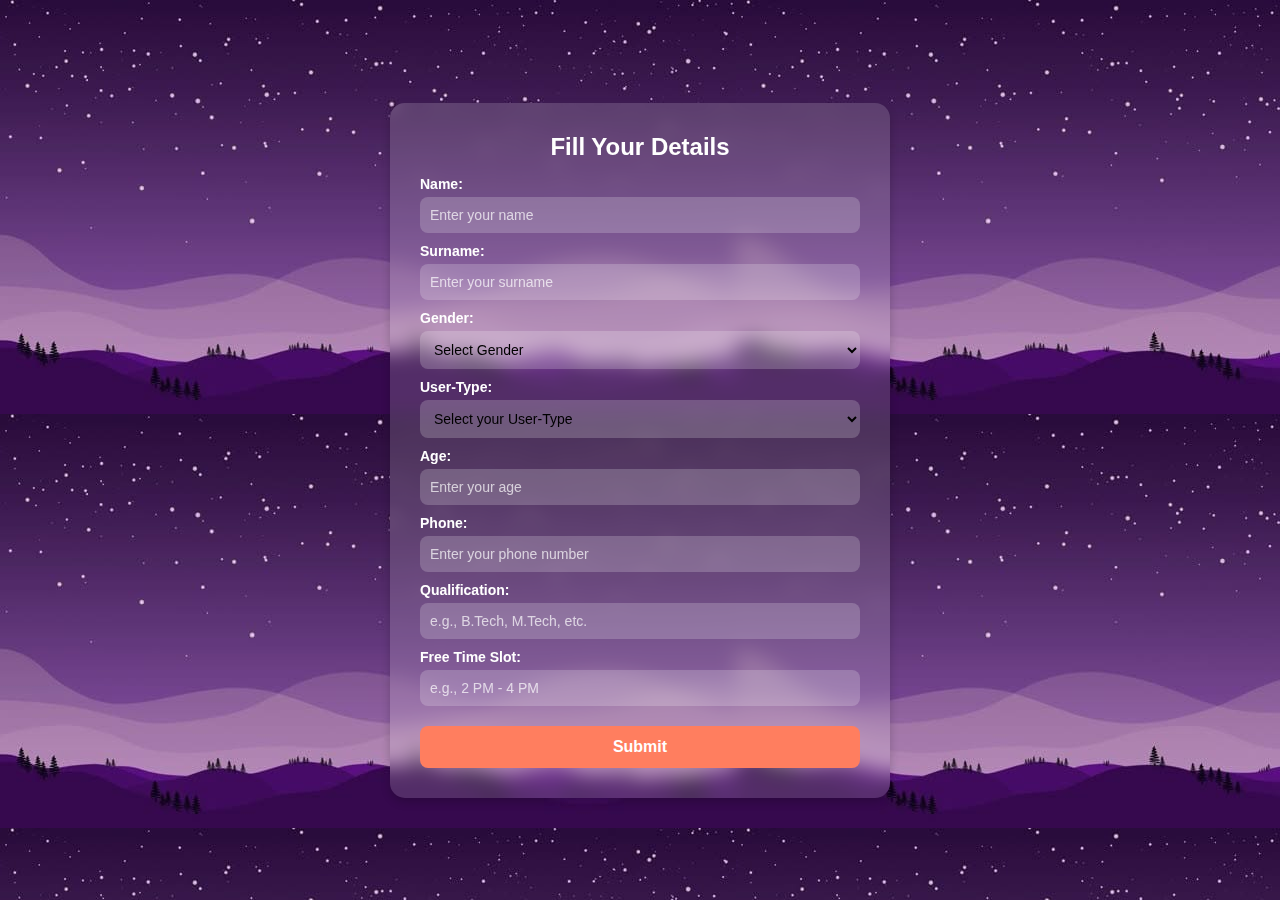
<file: templates/user_type.html>
<!DOCTYPE html>
<html lang="en">
<head>
    <meta charset="UTF-8">
    <meta name="viewport" content="width=device-width, initial-scale=1.0">
    <title>Form - Dazzling Light</title>
    <style>
        * {
            margin: 0;
            padding: 0;
            box-sizing: border-box;
            font-family: 'Poppins', sans-serif;
        }

        body {
            background: url(/static/wallpaper2.jpeg);
            display: flex;
            justify-content: center;
            align-items: center;
            height: 100vh;
            padding: 20px;
            position: relative;
        }

        .form-container {
            background: rgba(255, 255, 255, 0.15);
            backdrop-filter: blur(10px);
            padding: 30px;
            border-radius: 15px;
            box-shadow: 0 4px 10px rgba(0, 0, 0, 0.2);
            text-align: center;
            width: 800px;
            max-width: 500px;
            color: white;
        }

        h1 {
            font-size: 24px;
            margin-bottom: 15px;
            color: #ffffff;
        }

        label {
            display: block;
            font-weight: 600;
            text-align: left;
            margin-top: 10px;
            font-size: 14px;
        }

        input, select {
            width: 100%;
            padding: 10px;
            margin-top: 5px;
            border: none;
            border-radius: 8px;
            font-size: 14px;
            background: rgba(255, 255, 255, 0.2);
            color: black;
            outline: none;
        }

        input::placeholder {
            color: rgba(255, 255, 255, 0.7);
        }

        select {
            cursor: pointer;
        }

        button {
            margin-top: 20px;
            padding: 12px;
            font-size: 16px;
            font-weight: bold;
            background: #ff7e5f;
            color: white;
            border: none;
            border-radius: 8px;
            cursor: pointer;
            width: 100%;
            transition: all 0.3s ease;
        }

        button:hover {
            background: #f57616;
            transform: scale(1.05);
        }

        /* Pop-up Card Styles */
        .popup-container {
            display: none;
            position: fixed;
            top: 0;
            left: 0;
            width: 100%;
            height: 100%;
            background: rgba(0, 0, 0, 0.5);
            justify-content: center;
            align-items: center;
        }

        .popup-card {
            background: white;
            padding: 20px;
            border-radius: 10px;
            box-shadow: 0 4px 10px rgba(0, 0, 0, 0.3);
            text-align: center;
            width: 400px;
        }

        .popup-card h2 {
            margin-bottom: 15px;
        }

        .popup-card p {
            text-align: left;
            margin: 5px 0;
            font-size: 14px;
            color: black;
        }

        .popup-card button {
            margin-top: 20px;
            padding: 10px;
            font-size: 16px;
            font-weight: bold;
            background: #28a745;
            color: white;
            border: none;
            border-radius: 8px;
            cursor: pointer;
            width: 100%;
        }

        .popup-card button:hover {
            background: #218838;
        }

        /* Responsive Design */
        @media (max-width: 500px) {
            .form-container, .popup-card {
                width: 90%;
            }
        }

    </style>
</head>
<body>
    <div class="form-container">
        <h1>Fill Your Details</h1>
        <form id="userForm">
            <label for="name">Name:</label>
            <input type="text" id="name" name="name" required placeholder="Enter your name">

            <label for="surname">Surname:</label>
            <input type="text" id="surname" name="surname" required placeholder="Enter your surname">

            <label for="gender">Gender:</label>
            <select id="gender" name="gender" required>
                <option value="">Select Gender</option>
                <option value="Male">Male</option>
                <option value="Female">Female</option>
                <option value="Other">Other</option>
            </select>

            <label for="user-type">User-Type:</label>
            <select id="user-type" name="user-type" required>
                <option value="">Select your User-Type</option>
                <option value="Disabled Person">Disabled person</option>
                <option value="Abled Person">Abled person</option>
            </select>

            <label for="age">Age:</label>
            <input type="number" id="age" name="age" required placeholder="Enter your age">

            <label for="phone">Phone:</label>
            <input type="number" id="phone" name="phone" required placeholder="Enter your phone number">

            <label for="qualification">Qualification:</label>
            <input type="text" id="qualification" name="qualification" required placeholder="e.g., B.Tech, M.Tech, etc.">

            <label for="freeslot">Free Time Slot:</label>
            <input type="text" id="freeslot" name="freeslot" placeholder="e.g., 2 PM - 4 PM" required>

            <button type="submit">Submit</button>
        </form>
    </div>

    <!-- Pop-up Card -->
    <div class="popup-container" id="popup">
        <div class="popup-card">
            <h2>Submitted Details</h2>
            <p><strong>Name:</strong> <span id="displayName"></span></p>
            <p><strong>Surname:</strong> <span id="displaySurname"></span></p>
            <p><strong>Gender:</strong> <span id="displayGender"></span></p>
            <p><strong>User-Type:</strong> <span id="displayUserType"></span></p>
            <p><strong>Age:</strong> <span id="displayAge"></span></p>
            <p><strong>Phone:</strong> <span id="displayPhone"></span></p>
            <p><strong>Qualification:</strong> <span id="displayQualification"></span></p>
            <p><strong>Free Time Slot:</strong> <span id="displayFreeSlot"></span></p>
            <button onclick="window.location.href='/'">Continue</button>
        </div>
    </div>

    <script>
        document.getElementById("userForm").addEventListener("submit", function(event) {
            event.preventDefault(); // Prevent form submission
            
            // Get form values
            document.getElementById("displayName").innerText = document.getElementById("name").value;
            document.getElementById("displaySurname").innerText = document.getElementById("surname").value;
            document.getElementById("displayGender").innerText = document.getElementById("gender").value;
            document.getElementById("displayUserType").innerText = document.getElementById("user-type").value;
            document.getElementById("displayAge").innerText = document.getElementById("age").value;
            document.getElementById("displayPhone").innerText = document.getElementById("phone").value;
            document.getElementById("displayQualification").innerText = document.getElementById("qualification").value;
            document.getElementById("displayFreeSlot").innerText = document.getElementById("freeslot").value;
            
            // Show popup
            document.getElementById("popup").style.display = "flex";
        });
    </script>
</body>
</html>
</file>
